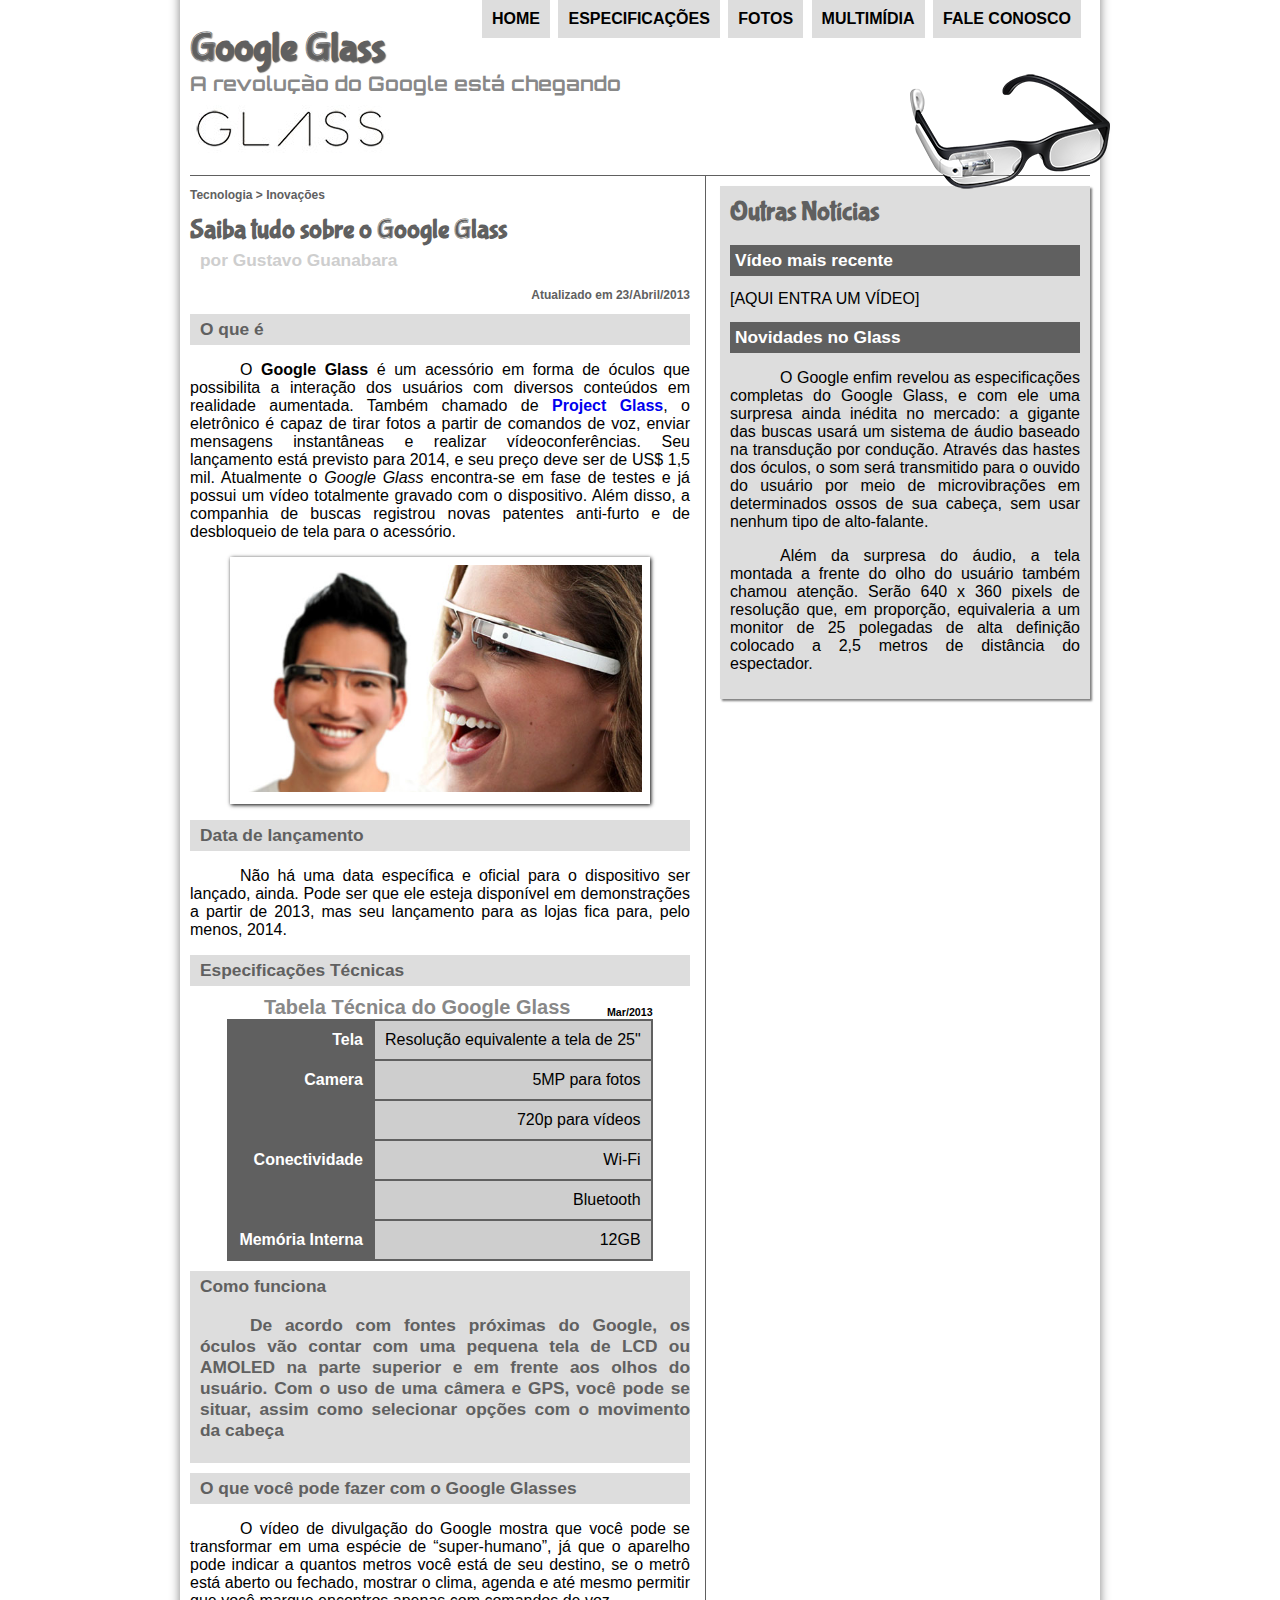
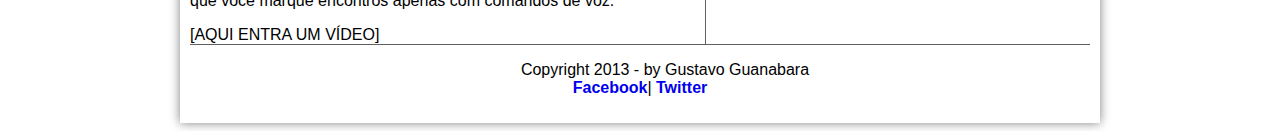
<file: projeto-glass-html5/index.html>
<!DOCTYPE html>
<html lang="pt-br">

    <head>

        <meta charset="UTF-8"/>

        <title>Tudo Sobre Google Glass</title>

        <link rel="stylesheet" href="_css/estilo.css">

    </head>

    <script src="_javascript/funcoes.js"></script>

    <body>

        <div id="interface">
            <!--HEADER É O CABEÇALHO Q APARECE NO SITE-->
            <header id="cabecalho"> 

                <hgroup>

                    <h1>Google Glass</h1>
                    <h2>A revolução do Google está chegando</h2>
            
                </hgroup>

                <img id="icone" src="_imagens/glass-oculos-preto-peq.png">

            
                <nav id="menu" onmouseout="mudaFoto('_imagens/glass-oculos-preto-peq.png')">

                    <h1>Menu Principal</h1>

                    <ul>
                        
                    <li onmousemove="mudaFoto('_imagens/home.png')"><a href="index.html">Home</a></li>

                    <li onmouseover="mudaFoto('_imagens/especificacoes.png')" ><a href="specs.html">Especificações</a></li>
                   
                    <li onmouseover="mudaFoto('_imagens/fotos.png')"><a href="fotos.html">Fotos</a></li>
                   
                    <li onmouseover="mudaFoto('_imagens/multimidia.png')"><a href="multimidia.html">Multimídia</a></li>
                    
                    <li onmouseover="mudaFoto('_imagens/contato.png')"><a href="fale-conosco.html">Fale conosco</a></li>

                    </ul>

                </nav>

            </header>

<section id="corpo">

    <article id="noticia-principal">

        <header id="cabecalho-artigo">     

            <h3>Tecnologia > Inovações</h3>
            <h1>Saiba tudo sobre o Google Glass</h1>
            <h2>por Gustavo Guanabara</h2>
            <h3 class="direita">Atualizado em 23/Abril/2013</h3>

        </header>

        <h2>O que é</h2>
            <p>O <span style="font-weight: bold;">Google Glass</span> é um acessório em forma de óculos que possibilita a interação dos usuários com diversos conteúdos em realidade aumentada. Também chamado de <a href="https://www.google.com/glass/start/" target="_blank">Project Glass</a>, o eletrônico é capaz de tirar fotos a partir de comandos de voz, enviar mensagens instantâneas e realizar vídeoconferências. Seu lançamento está previsto para 2014, e seu preço deve ser de US$ 1,5 mil. Atualmente o <em>Google Glass</em> encontra-se em fase de testes e já possui um vídeo totalmente gravado com o dispositivo. Além disso, a companhia de buscas registrou novas patentes anti-furto e de desbloqueio de tela para o acessório.</p>

        <figure class="foto-legenda">

            <img src="_imagens/glass-quadro-homem-mulher.jpg">

            <figcaption>
                <h3>Google Glass</h3>
                <p>Uma nova maneira de ver o mundo.</p>
            </figcaption>

        </figure>

        <h2>Data de lançamento</h2>
            <p>Não há uma data específica e oficial para o dispositivo ser lançado, ainda. Pode ser que ele esteja disponível em demonstrações a partir de 2013, mas seu lançamento para as lojas fica para, pelo menos, 2014.</p>

        <h2>Especificações Técnicas</h2>

            <table id="tabelaspec">

                <caption>Tabela Técnica do Google Glass <span>Mar/2013</span></caption>
                     <!--   TELA   -->
                <tr>

                    <td class="ce">Tela</td>
                    <td class="cd">Resolução equivalente a tela de 25"</td>

                </tr>
                        <!--   CAMERA  -->
                <tr>
                    <td rowspan="2" class="ce">Camera</td> 
                    <td class="cd">5MP para fotos</td>
            
                </tr>
                <tr>
                    <td class="cd">720p para vídeos</td>
                </tr>
                        <!--   CONECTIVIDADE   -->
                <tr>
                
                    <td rowspan="2" class="ce">Conectividade</td> 
                    <td class="cd">Wi-Fi</td>
        
                </tr>
                <tr>

                    <td class="cd">Bluetooth</td>

                </tr>

                        <!--   MEMORIA  -->
                <tr> 

                    <td class="ce">Memória Interna</td> 
                    <td class="cd">12GB</td>

                </tr>

            </table>

            <h2>Como funciona</h2222>
                <p>De acordo com fontes próximas do Google, os óculos vão contar com uma pequena tela de LCD ou AMOLED na parte superior e em frente aos olhos do usuário. Com o uso de uma câmera e GPS, você pode se situar, assim como selecionar opções com o movimento da cabeça</p>

            <h2>O que você pode fazer com o Google Glasses</h2>
                <p>O vídeo de divulgação do Google mostra que você pode se transformar em uma espécie de “super-humano”, já que o aparelho pode indicar a quantos metros você está de seu destino, se o metrô está aberto ou fechado, mostrar o clima, agenda e até mesmo permitir que você marque encontros apenas com comandos de voz.</p>

        [AQUI ENTRA UM VÍDEO]

    </article>

</section>

<aside id="lateral">

    <h1>Outras Notícias</h1>
    <h2>Vídeo mais recente</h2>

    [AQUI ENTRA UM VÍDEO]

    <h2>Novidades no Glass</h2>
        <p>O Google enfim revelou as especificações completas do Google Glass, e com ele uma surpresa ainda inédita no mercado: a gigante das buscas usará um sistema de áudio baseado na transdução por condução. Através das hastes dos óculos, o som será transmitido para o ouvido do usuário por meio de microvibrações em determinados ossos de sua cabeça, sem usar nenhum tipo de alto-falante.</p>

        <p>Além da surpresa do áudio, a tela montada a frente do olho do usuário também chamou atenção. Serão 640 x 360 pixels de resolução que, em proporção, equivaleria a um monitor de 25 polegadas de alta definição colocado a 2,5 metros de distância do espectador.</p>

</aside>

<footer id="rodape">

    <p>Copyright 2013 - by Gustavo Guanabara <br/>
       <a href="https://facebook.com/CursosEmVideo" target="_blank">Facebook</a>| 
       <a href="https://twitter.com/cursosemvideo" target="_blank">Twitter</a></p>

</footer>

</div>

</body>

</html>
</file>
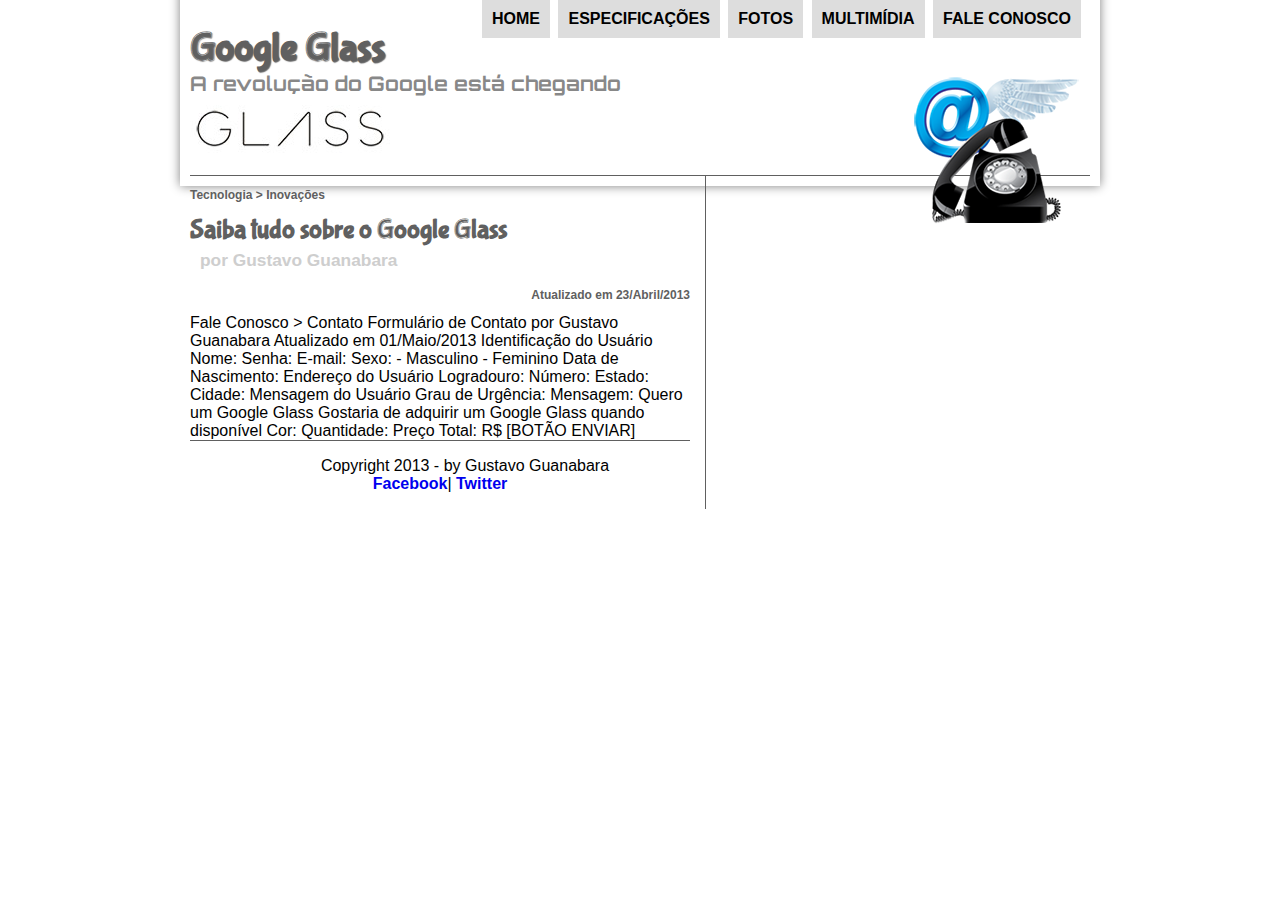
<file: projeto-glass-html5/fale-conosco.html>
<!DOCTYPE html>
<html lang="pt-br">

    <head>

        <meta charset="UTF-8"/>

        <title>Tudo Sobre Google Glass</title>

        <link rel="stylesheet" href="_css/estilo.css">

    </head>

    <script src="_javascript/funcoes.js"></script>

    <body>

        <div id="interface">
            <!--HEADER É O CABEÇALHO Q APARECE NO SITE-->
            <header id="cabecalho"> 

                <hgroup>

                    <h1>Google Glass</h1>
                    <h2>A revolução do Google está chegando</h2>
            
                </hgroup>

                <img id="icone" src="_imagens/contato.png">

            
                <nav id="menu" onmouseout="mudaFoto('_imagens/contato.png')" >

                    <h1>Menu Principal</h1>

                    <ul>
                        
                    <li onmousemove="mudaFoto('_imagens/home.png')"><a href="index.html">Home</a></li>

                    <li onmouseover="mudaFoto('_imagens/especificacoes.png')"><a href="specs.html">Especificações</a></li>
                   
                    <li onmouseover="mudaFoto('_imagens/fotos.png')"><a href="fotos.html">Fotos</a></li>
                   
                    <li onmouseover="mudaFoto('_imagens/multimidia.png')"><a href="multimidia.html">Multimídia</a></li>
                    
                    <li onmouseover="mudaFoto('_imagens/contato.png')"><a href="fale-conosco.html">Fale conosco</a></li>

                    </ul>

                </nav>

            </header>

<section id="corpo">

    <article id="noticia-principal">

        <header id="cabecalho-artigo">     

            <h3>Tecnologia > Inovações</h3>
            <h1>Saiba tudo sobre o Google Glass</h1>
            <h2>por Gustavo Guanabara</h2>
            <h3 class="direita">Atualizado em 23/Abril/2013</h3>

        </header>


Fale Conosco > Contato
Formulário de Contato
por Gustavo Guanabara
Atualizado em 01/Maio/2013

Identificação do Usuário
    Nome:
    Senha:
    E-mail:
    Sexo:
        - Masculino
        - Feminino
    Data de Nascimento:

Endereço do Usuário
    Logradouro:
    Número:
    Estado:
    Cidade:

Mensagem do Usuário
    Grau de Urgência:
    Mensagem:

Quero um Google Glass
    Gostaria de adquirir um Google Glass quando disponível
    Cor:
    Quantidade:
    Preço Total: R$


[BOTÃO ENVIAR]

<footer id="rodape">

    <p>Copyright 2013 - by Gustavo Guanabara <br/>
       <a href="https://facebook.com/CursosEmVideo" target="_blank">Facebook</a>| 
       <a href="https://twitter.com/cursosemvideo" target="_blank">Twitter</a></p>

</footer>

</div>

</body>

</html>
</file>
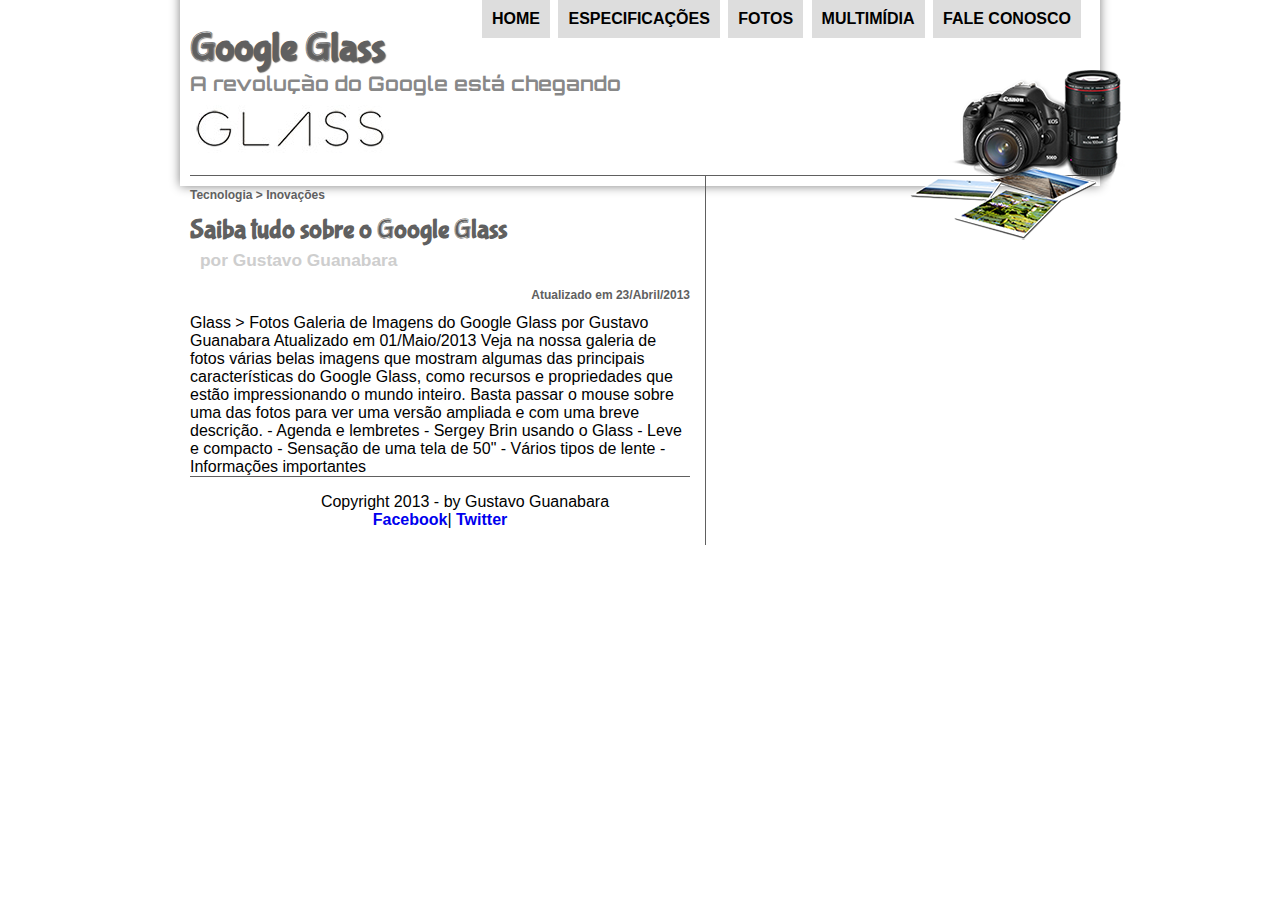
<file: projeto-glass-html5/fotos.html>
<!DOCTYPE html>
<html lang="pt-br">

    <head>

        <meta charset="UTF-8"/>

        <title>Tudo Sobre Google Glass</title>

        <link rel="stylesheet" href="_css/estilo.css">

    </head>

    <script src="_javascript/funcoes.js"></script>

    <body>

        <div id="interface">
            <!--HEADER É O CABEÇALHO Q APARECE NO SITE-->
            <header id="cabecalho"> 

                <hgroup>

                    <h1>Google Glass</h1>
                    <h2>A revolução do Google está chegando</h2>
            
                </hgroup>

                <img id="icone" src="_imagens/fotos.png">

            
                <nav id="menu" onmouseout="mudaFoto('_imagens/fotos.png')">

                    <h1>Menu Principal</h1>

                    <ul>
                        
                    <li onmousemove="mudaFoto('_imagens/home.png')"><a href="index.html">Home</a></li>

                    <li onmouseover="mudaFoto('_imagens/especificacoes.png')"><a href="specs.html">Especificações</a></li>
                   
                    <li onmouseover="mudaFoto('_imagens/fotos.png')"><a href="fotos.html">Fotos</a></li>
                   
                    <li onmouseover="mudaFoto('_imagens/multimidia.png')"><a href="multimidia.html">Multimídia</a></li>
                    
                    <li onmouseover="mudaFoto('_imagens/contato.png')"><a href="fale-conosco.html">Fale conosco</a></li>

                    </ul>

                </nav>

            </header>

<section id="corpo">

    <article id="noticia-principal">

        <header id="cabecalho-artigo">     

            <h3>Tecnologia > Inovações</h3>
            <h1>Saiba tudo sobre o Google Glass</h1>
            <h2>por Gustavo Guanabara</h2>
            <h3 class="direita">Atualizado em 23/Abril/2013</h3>

        </header>


Glass > Fotos
Galeria de Imagens do Google Glass
por Gustavo Guanabara
Atualizado em 01/Maio/2013

Veja na nossa galeria de fotos várias belas imagens que mostram algumas das principais características do Google Glass, como recursos e propriedades que estão impressionando o mundo inteiro. Basta passar o mouse sobre uma das fotos para ver uma versão ampliada e com uma breve descrição.

- Agenda e lembretes
- Sergey Brin usando o Glass
- Leve e compacto
- Sensação de uma tela de 50"
- Vários tipos de lente
- Informações importantes

<footer id="rodape">

    <p>Copyright 2013 - by Gustavo Guanabara <br/>
       <a href="https://facebook.com/CursosEmVideo" target="_blank">Facebook</a>| 
       <a href="https://twitter.com/cursosemvideo" target="_blank">Twitter</a></p>

</footer>

</div>

</body>

</html>
</file>
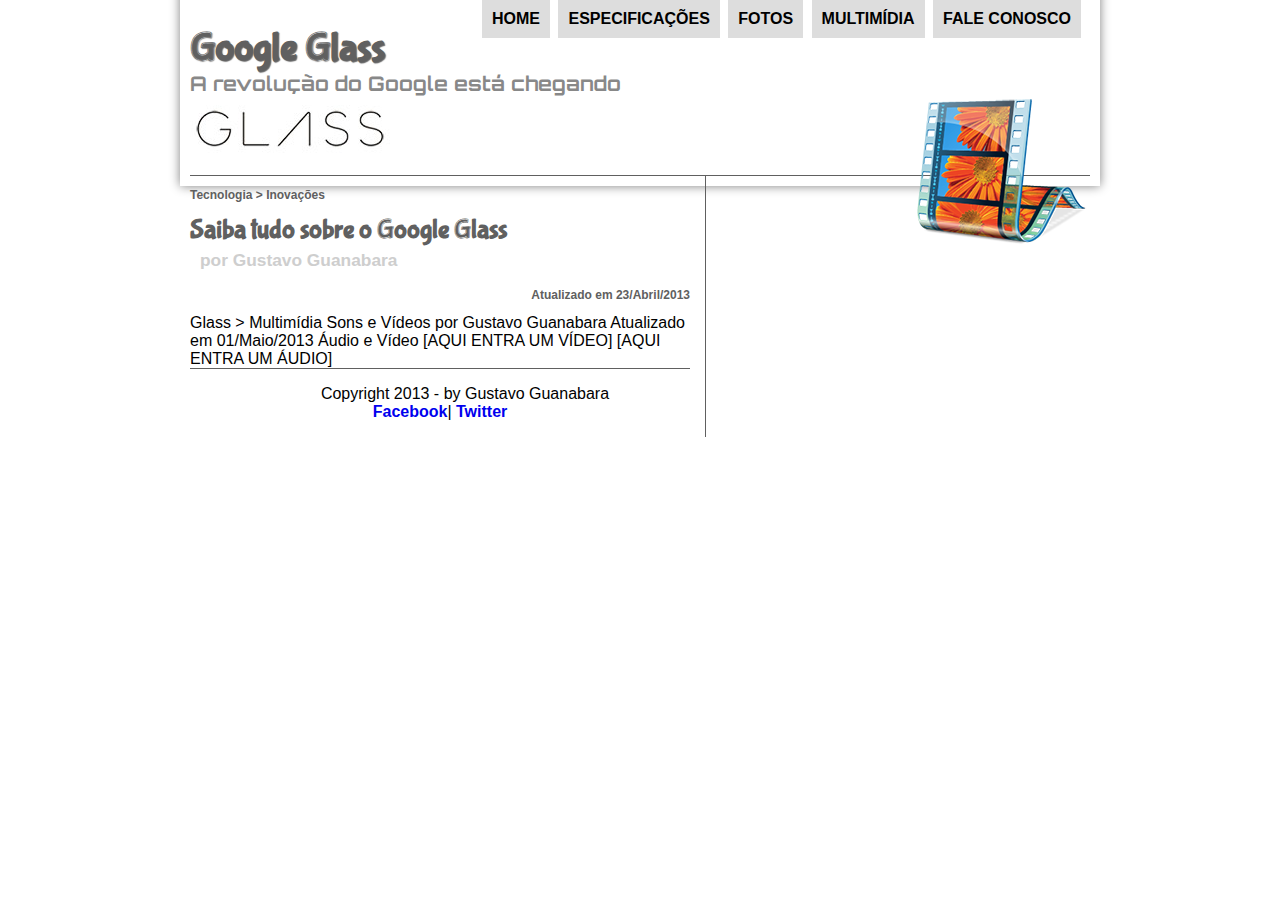
<file: projeto-glass-html5/multimidia.html>
<!DOCTYPE html>
<html lang="pt-br">

    <head>

        <meta charset="UTF-8"/>

        <title>Tudo Sobre Google Glass</title>

        <link rel="stylesheet" href="_css/estilo.css">

    </head>

    <script src="_javascript/funcoes.js"></script>

    <body>

        <div id="interface">
            <!--HEADER É O CABEÇALHO Q APARECE NO SITE-->
            <header id="cabecalho"> 

                <hgroup>

                    <h1>Google Glass</h1>
                    <h2>A revolução do Google está chegando</h2>
            
                </hgroup>

                <img id="icone" src="_imagens/multimidia.png">

            
                <nav id="menu" onmouseout="mudaFoto('_imagens/multimidia.png')">

                    <h1>Menu Principal</h1>

                    <ul>
                        
                    <li onmousemove="mudaFoto('_imagens/home.png')"><a href="index.html">Home</a></li>

                    <li onmouseover="mudaFoto('_imagens/especificacoes.png')"><a href="specs.html">Especificações</a></li>
                   
                    <li onmouseover="mudaFoto('_imagens/fotos.png')"><a href="fotos.html">Fotos</a></li>
                   
                    <li onmouseover="mudaFoto('_imagens/multimidia.png')"><a href="multimidia.html">Multimídia</a></li>
                    
                    <li onmouseover="mudaFoto('_imagens/contato.png')"><a href="fale-conosco.html">Fale conosco</a></li>

                    </ul>

                </nav>

            </header>

<section id="corpo">

    <article id="noticia-principal">

        <header id="cabecalho-artigo">     

            <h3>Tecnologia > Inovações</h3>
            <h1>Saiba tudo sobre o Google Glass</h1>
            <h2>por Gustavo Guanabara</h2>
            <h3 class="direita">Atualizado em 23/Abril/2013</h3>

        </header>

Glass > Multimídia
Sons e Vídeos
por Gustavo Guanabara
Atualizado em 01/Maio/2013


Áudio e Vídeo

[AQUI ENTRA UM VÍDEO]
[AQUI ENTRA UM ÁUDIO]

<footer id="rodape">

    <p>Copyright 2013 - by Gustavo Guanabara <br/>
       <a href="https://facebook.com/CursosEmVideo" target="_blank">Facebook</a>| 
       <a href="https://twitter.com/cursosemvideo" target="_blank">Twitter</a></p>

</footer>

</div>

</body>

</html>
</file>
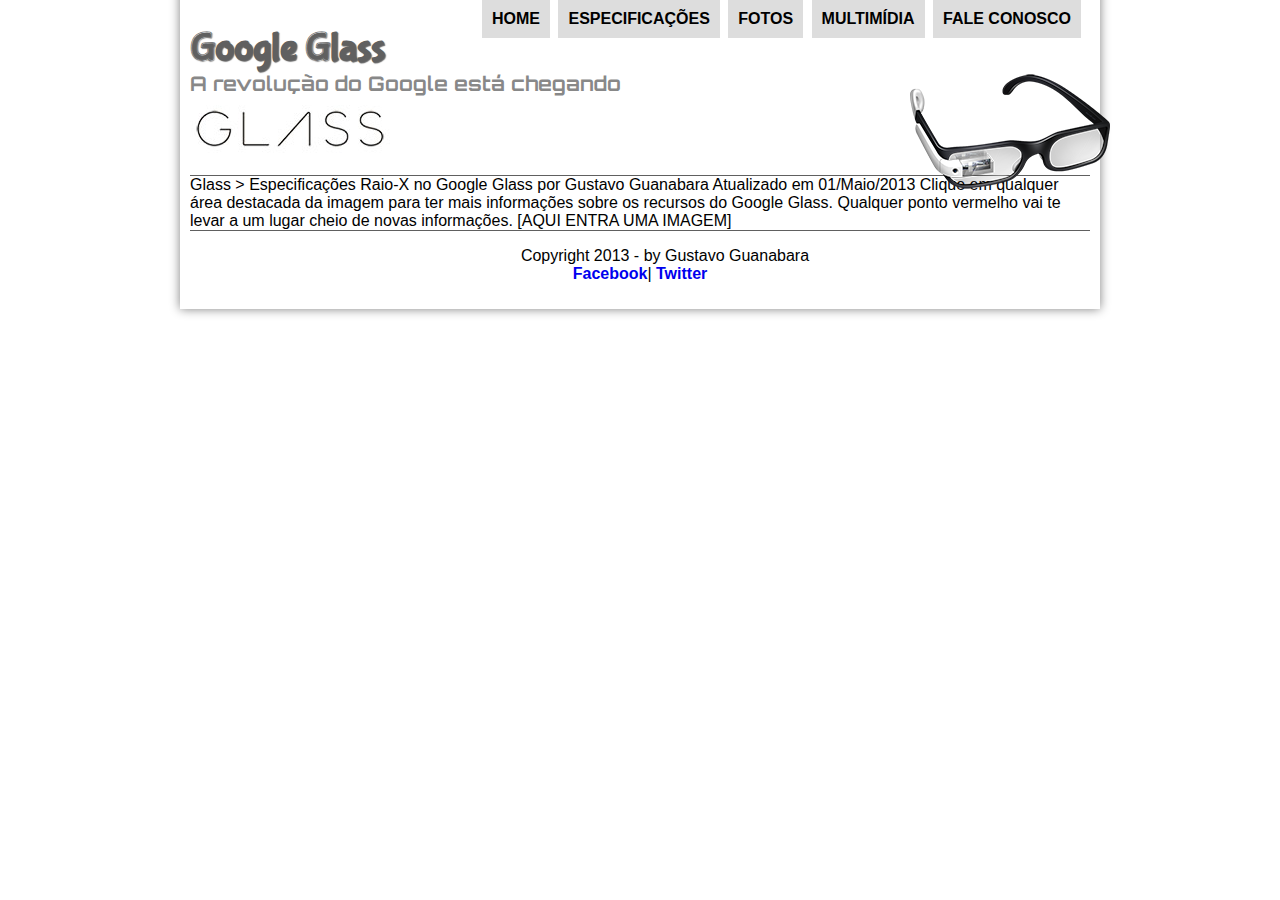
<file: projeto-glass-html5/specs.html>
<!DOCTYPE html>
<html lang="pt-br">

    <head>

        <meta charset="UTF-8"/>

        <title>Tudo Sobre Google Glass</title>

        <link rel="stylesheet" href="_css/estilo.css">

    </head>

    <script src="_javascript/funcoes.js"></script>

    <body>

        <div id="interface">
            <!--HEADER É O CABEÇALHO Q APARECE NO SITE-->
            <header id="cabecalho"> 

                <hgroup>

                    <h1>Google Glass</h1>
                    <h2>A revolução do Google está chegando</h2>
            
                </hgroup>

                <img id="icone" src="_imagens/glass-oculos-preto-peq.png">

            
                <nav id="menu" onmouseout="mudaFoto('_imagens/especificacoes.png')">

                    <h1>Menu Principal</h1>

                    <ul>
                        
                    <li onmouseover="mudaFoto('_imagens/home.png')"><a href="index.html">Home</a></li>

                    <li onmouseover="mudaFoto('_imagens/especificacoes.png')" ><a href="specs.html">Especificações</a></li>
                   
                    <li onmouseover="mudaFoto('_imagens/fotos.png')"><a href="fotos.html">Fotos</a></li>
                   
                    <li onmouseover="mudaFoto('_imagens/multimidia.png')"><a href="multimidia.html">Multimídia</a></li>
                    
                    <li onmouseover="mudaFoto('_imagens/contato.png')"><a href="fale-conosco.html">Fale conosco</a></li>

                    </ul>

                </nav>

            </header>

Glass > Especificações
Raio-X no Google Glass
por Gustavo Guanabara
Atualizado em 01/Maio/2013

Clique em qualquer área destacada da imagem para ter mais informações sobre os recursos do Google Glass. Qualquer ponto vermelho vai te levar a um lugar cheio de novas informações.

[AQUI ENTRA UMA IMAGEM]

<footer id="rodape">

    <p>Copyright 2013 - by Gustavo Guanabara <br/>
       <a href="https://facebook.com/CursosEmVideo" target="_blank">Facebook</a>| 
       <a href="https://twitter.com/cursosemvideo" target="_blank">Twitter</a></p>

</footer>

</div>

</body>

</html>
</file>
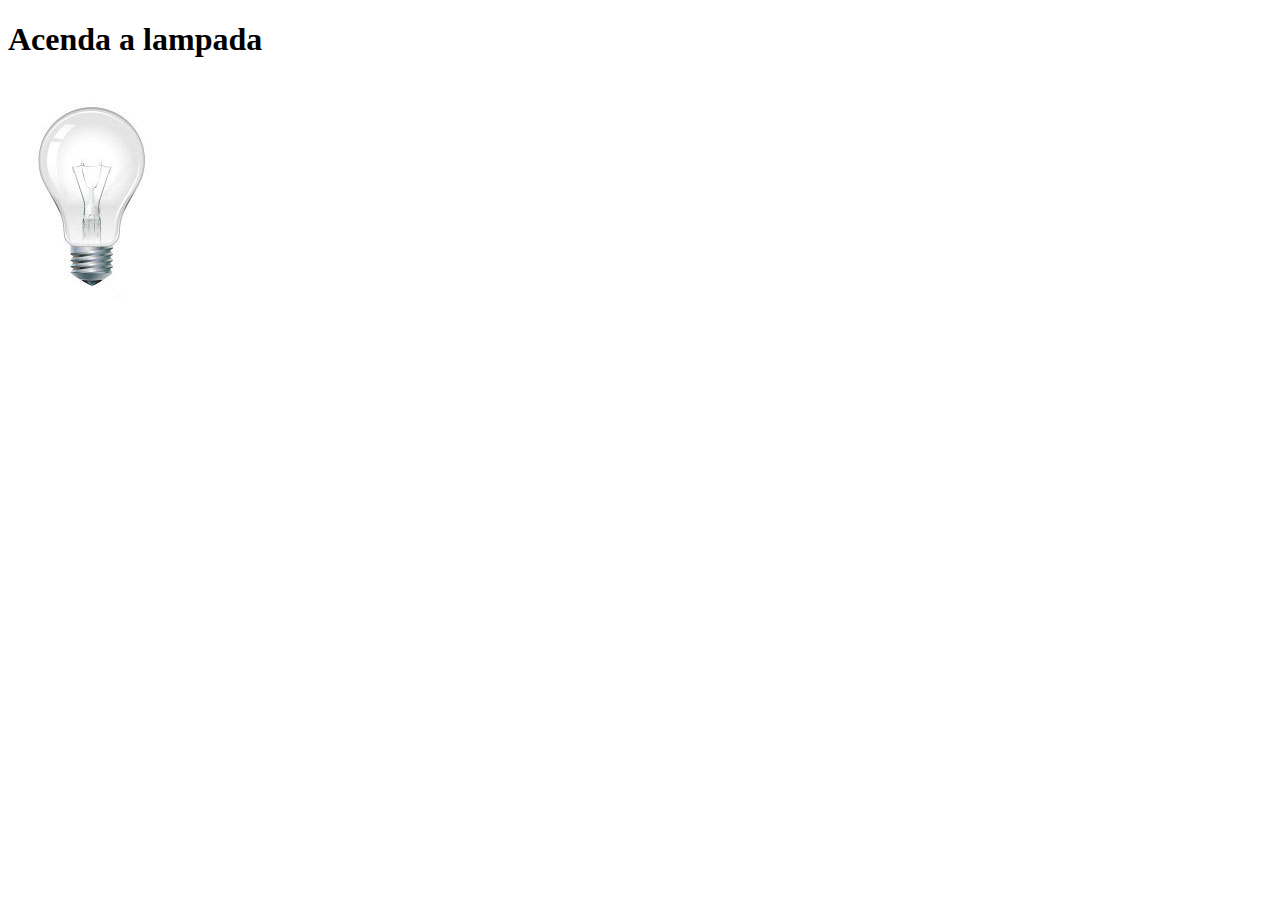
<file: projeto-glass-html5/testejs.html>
<!DOCTYPE html>
<html>

<head>

    <title>Teste Javascript</title>

    <meta charset="UTF-8"/>

    <script>

            var quebrada = false;

            function mudaLampada(tipo)
            {              
                if (!quebrada)

                {

                  document.getElementById("luz").src = "_imagens/" + tipo + ".jpg";
                  if (tipo == 'lampada-quebrada')

                  {
                      quebrada = true
                  }

                }

            }


    </script>

</head>

<body>

    <h1>Acenda a lampada</h1>
    <img src="_imagens/lampada-apagada.jpg" id="luz" onmousemove="mudaLampada('lampada-acesa')" onmouseout="mudaLampada('lampada-apagada')" onclick="mudaLampada('lampada-quebrada')"/>

</body>

</html>
</file>
<file: projeto-glass-html5/_css/estilo.css>
@charset "UTF-8";
@import url('https://fonts.googleapis.com/css2?family=Orbitron&display=swap');
@font-face {
    font-family: 'FonteLogo';
    src: url("../_fonts/bubblegum-sans-regular.otf");
}

body{
    font-family: Arial, sans-serif;
    background-color: white;
    color:rgba(0, 0, 0)
}

/* PADDING É O ESPAÇO INTERNO DO OBJETO - SE TODOS OS LADOS FOR A MESMA
   QUANTIADDE DE PIXEL PODE INDICAR SÓ UMA VEZ*/
div#interface{
    width:  900px;
    background-color: #ffffff;
    margin:     -20px auto 0px auto;
    box-shadow: 0px 0px 10px grey;
    padding:    10px; 
}

p {
    text-align: justify;
    text-indent: 50px;
}

a {
    columns: #606060;   
    font-weight:  bold;
    text-decoration: none;
}

a:hover {
    text-decoration: underline;
}


header#cabecalho img#icone {
    position: absolute;
    padding-left: 720px;
    top: 70px;
} 

header#cabecalho {
    border-bottom: 1px #606060 solid;
    height: 150px;
    background: url("../_imagens/glass-logo-peq.jpg") no-repeat 0px 80px;
}

header#cabecalho h1 {
    font-family: 'FonteLogo', sans-serif;
    font-size: 30pt;
    color: #606060;
    text-shadow: 1px 1px 1px rgba(0,0,0,.6);
    padding: 0px;
    margin-bottom: 0px;
}

header#cabecalho h2 {
    font-family: 'Orbitron', sans-serif;
    color: #888888;
    font-size: 15pt;
    padding: 0px;
    margin-top: 0px;
}

/* Formatação de imagens com legendas */
figure.foto-legenda {
    position:   relative;
    border:     8px solid white;
    box-shadow: 1px 1px 4px black;
}

figure.foto-legenda img {
    width: 100%;
    height: 100%;
}

figure.foto-legenda figcaption {
    opacity: 0;
    position: absolute;
    top:0px;
    background-color: rgba(0,0,0,0.4);
    color: white;
    width: 100%;
    height: 100%;
    padding: 10px;
    box-sizing: border-box;
    transition: opacity 1s;
}

figure.foto-legenda:hover figcaption {
    opacity: 1;
}

/*  Formatação do Menu  */

/* Formatação para fazer o menu ficar no topo da página */
nav#menu {
        display: block;
        position: relative;           
        top: -114px;
        left: 250px;

        
}


/* Formatação para o NAV MENU - Tudo que for UL */
nav#menu ul {
        list-style: none;
        text-transform: uppercase;
        /* Fazer q a lista UL flutue pela tela 
                                POSIÇÃO ABSOLUTA: A LISTA FLUTUA LIVRE PELA PÁGINA
                                POSIÇÃO RELATIVA: A LISTA FLUTUA SÓ DENTRO DO nav */
       
}

/* Formatação para o NAV MENU - Tudo que for LI */
nav#menu li {
         display: inline-block;
         background-color: #dddddd;
         padding: 10px;
         margin: 2px;
         transition: background-color 1s;   
             
}

nav#menu li:hover{
        background-color: #606060;
}

/* Formatação para esconder o Menu Principal VISUALMENTE NA PÁGINA MAS APARECE PARA OS MECANISMOS DE BUSCAS  */
nav#menu h1 {
         display: none;
}

nav#menu a{
    color: #000000;
    text-decoration: none;
}

nav#menu a:hover{
    color: white;
}

section#corpo {
    display: block;
    width: 500px;
    float: left;
    border-right: 1px solid #606060; 
    padding-right: 15px;
}

article#noticia-principal h2 {
    font-size: 13pt;
    color: #606060;
    background-color: #dddddd;
    padding: 5px 0px 5px 10px;
    margin: 10px 0px 10px 0px;
}

header#cabecalho-artigo h1 {
    font-family: 'FonteLogo', sans-serif;
    font-size: 20pt;
    color: #606060;
    margin-bottom: 0px;
    margin-top: 0px;
}

header#cabecalho-artigo h2 {
    font-size:13pt;
    color: #cecece;
    background-color: #ffffff;
    margin: 0px;
}

.direita {
    text-align: right;
}

header#cabecalho-artigo h3 {
    font-size: 12px;
    color: #606060;

}

/* ACEITA A MESMA CLASSE PARA VÁRIOS OBJETOS */
table#tabelaspec {
    border: 1px solid #606060;
    border-spacing: 0px;
    margin-left: auto;
    margin-right: auto;
}

table#tabelaspec td {
    border: 1px solid #606060;
    padding: 10px;
    text-align:right;
    vertical-align: middle;
}

table#tabelaspec td.ce {
    color: #ffffff;
    background-color: #606060;
    vertical-align: top;
    font-weight: bold;
}

table#tabelaspec td.cd {
    background-color: #cecece;
}

table#tabelaspec caption {
    color: #888888;
    font-size: 15pt;
    font-weight: bolder;
}

table#tabelaspec caption span {
    display: block;
    float: right;
    color: #000000;
    font-size: 8pt;
    margin-top: 10px;

}

aside#lateral {
    display: block;
    width: 350px;
    float: right;
    background-color: #dddddd;
    padding: 10px;
    margin-top: 10px;
    box-shadow: 2px 2px 2px rgba(0,0,0,.5);
}

aside#lateral h1 {
    font-family: 'FonteLogo', sans-serif;
    font-size: 20pt;
    color: #606060;  
    margin-top: 0px;
}

aside#lateral h2 {
    background-color: #606060;
    font-size: 13pt;
    color: #ffffff;
    padding: 5px;
}

footer#rodape {
    clear: both;
    border-top: 1px solid #606060;
}

footer#rodape p {
    text-align: center;
}
</file>
